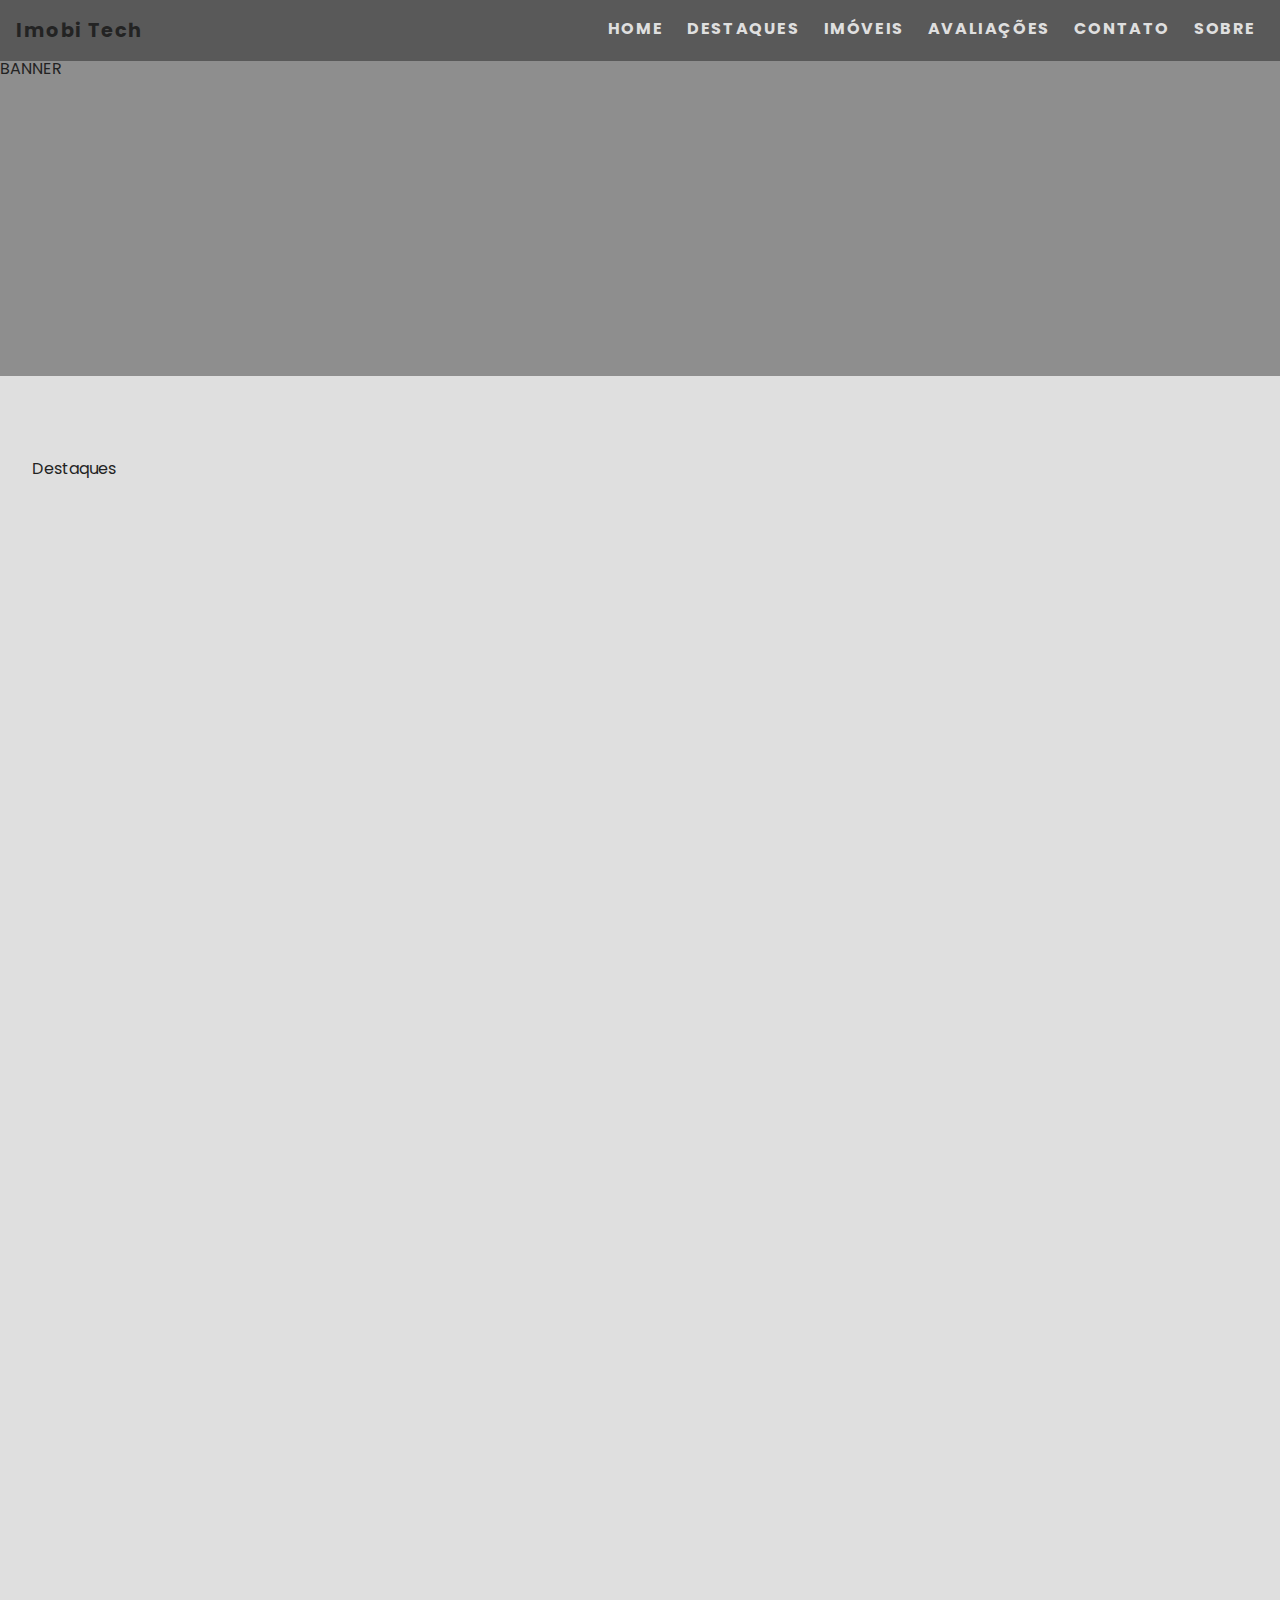
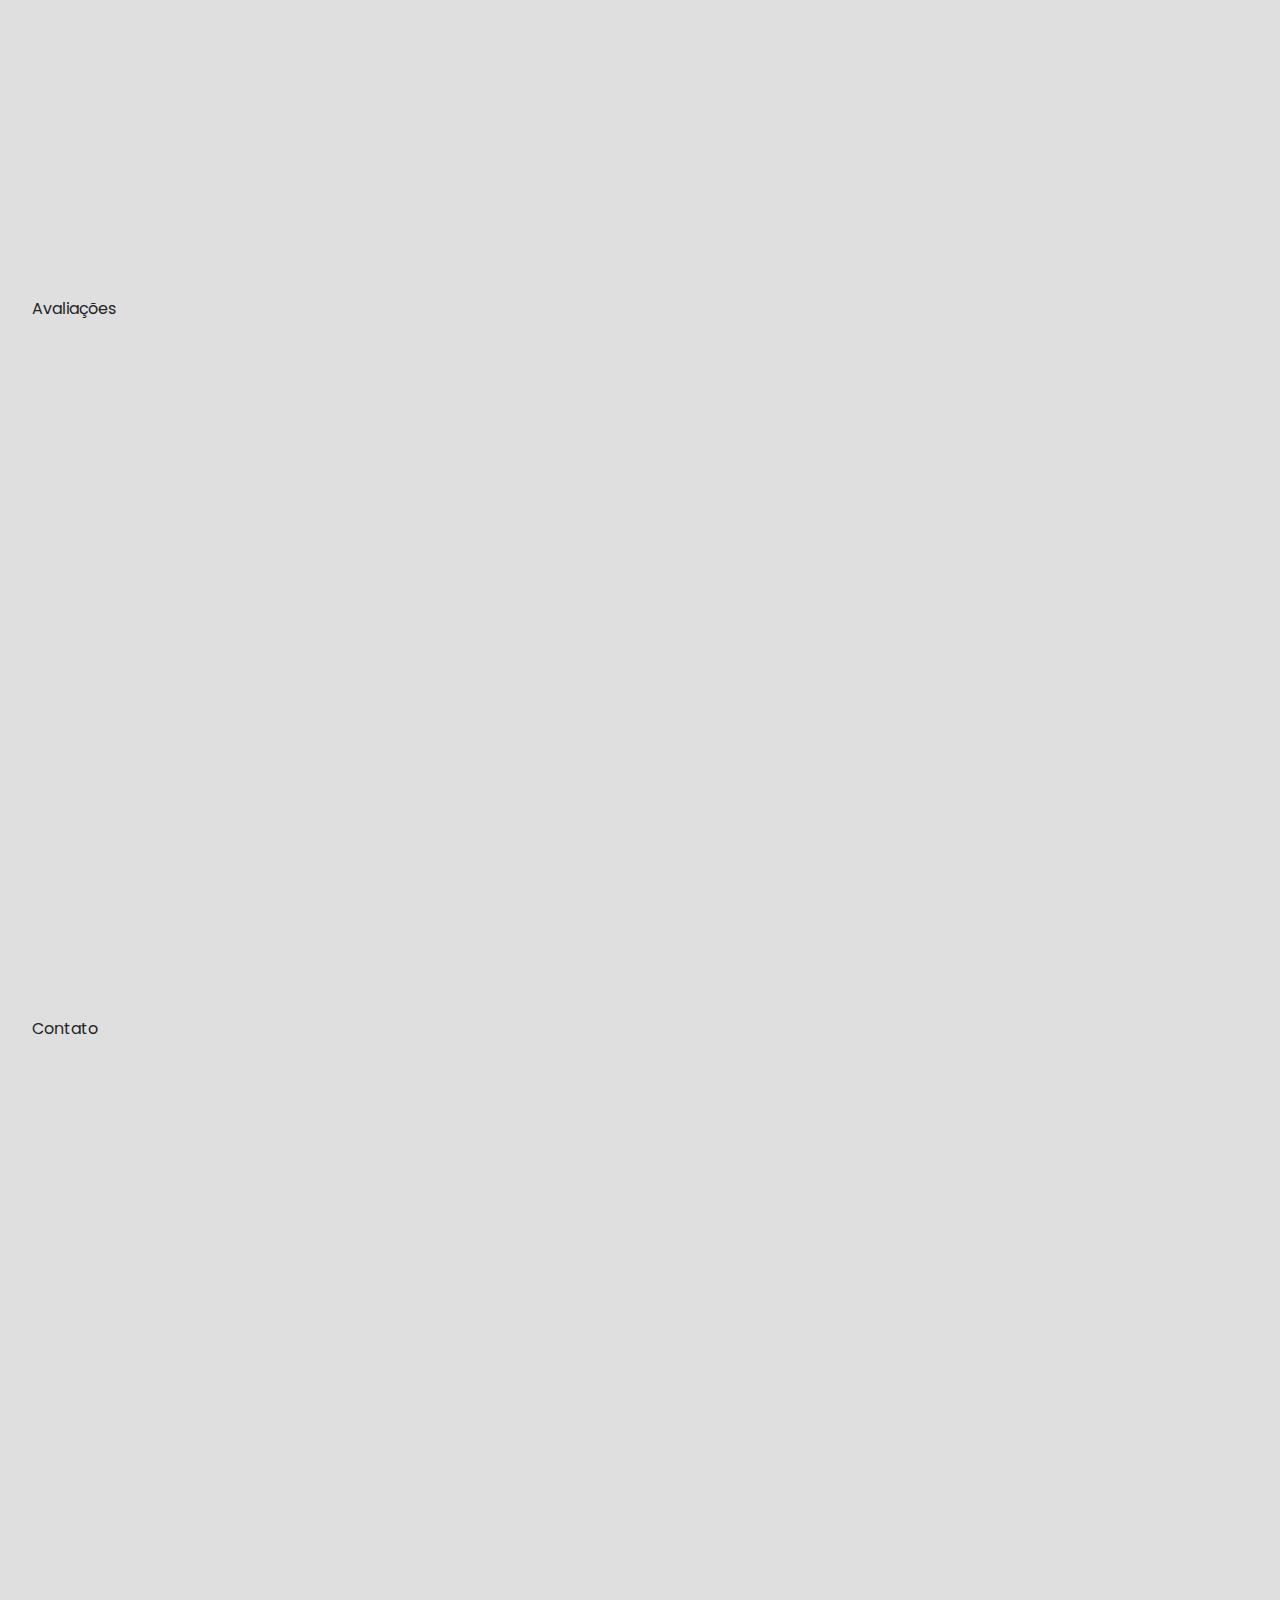
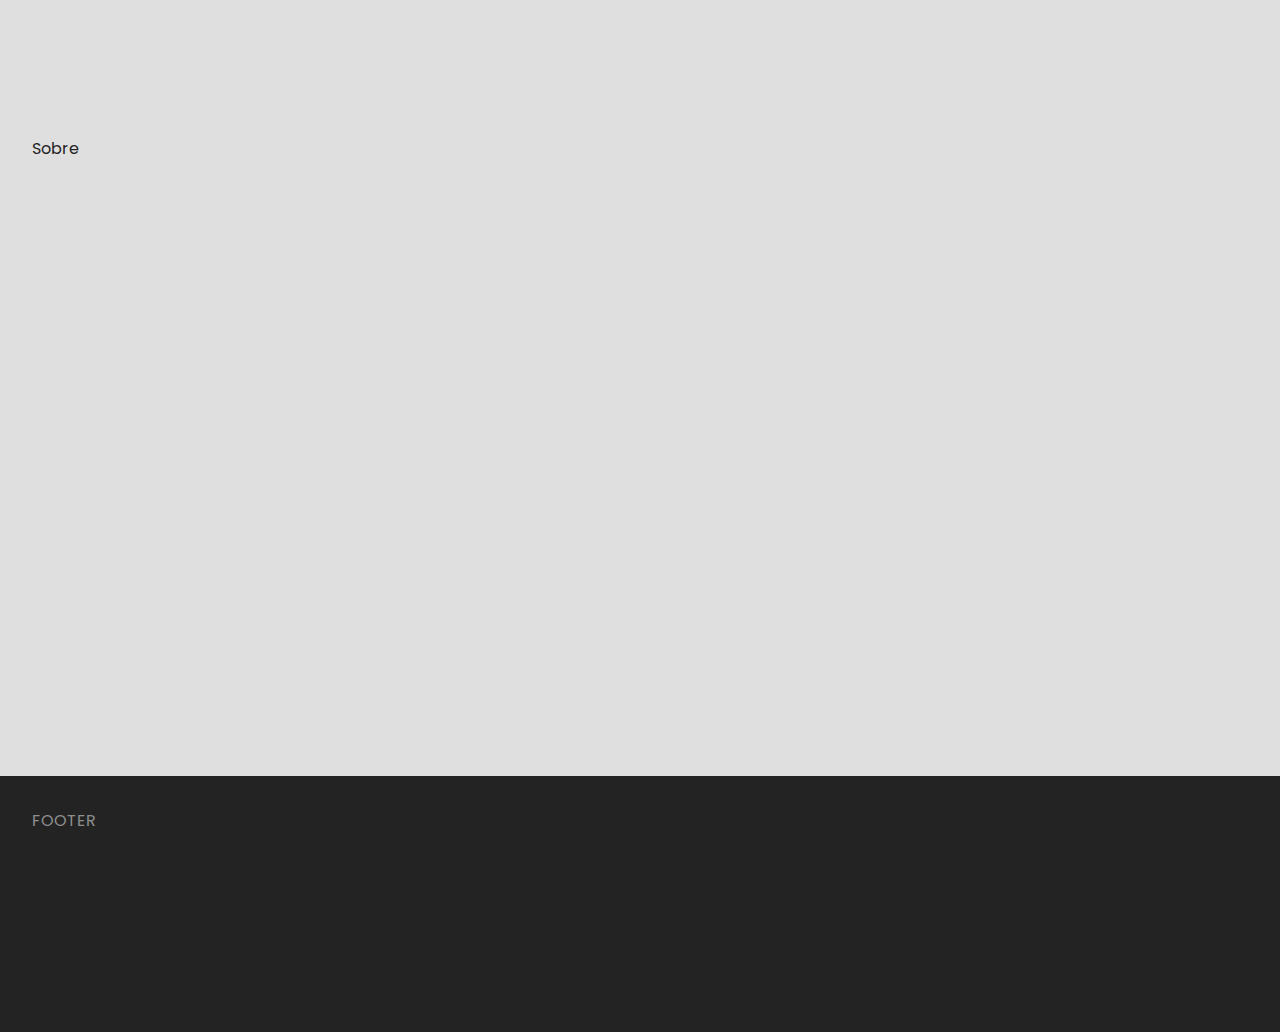
<file: index.html>
<!DOCTYPE html>
<html lang="pt-br">
<head>
    <meta charset="UTF-8">
    <meta name="viewport" content="width=device-width, initial-scale=1.0">
    <title>Site Imobiliária</title>
    <!-- CSS customizado -->
    <link rel="stylesheet" href="./css/style.css">
</head>
<body>
    <nav>
        <div class="logo">Imobi Tech</div>

        <div class="menu">
            <ul>
                <li><a href="#">Home</a></li>
                <li><a href="#destaques">Destaques</a></li>
                <li><a href="#imoveis">Imóveis</a></li>
                <li><a href="#avaliacoes">Avaliações</a></li>
                <li><a href="#contato">Contato</a></li>
                <li><a href="#sobre">Sobre</a></li>
            </ul>
        </div>
    </nav>

    <header>BANNER</header>

    <main>
        <section id="destaques">Destaques</section>

        <section id="imoveis">
            <!-- Imóveis listados pelo JS -->
        </section>

        <section id="avaliacoes">Avaliações</section>
        <section id="contato">Contato</section>
        <section id="sobre">Sobre</section>
    </main>

    <footer>FOOTER</footer>
</body>

<!-- JS -->
<script src="./js/app.js"></script>
</html>
</file>
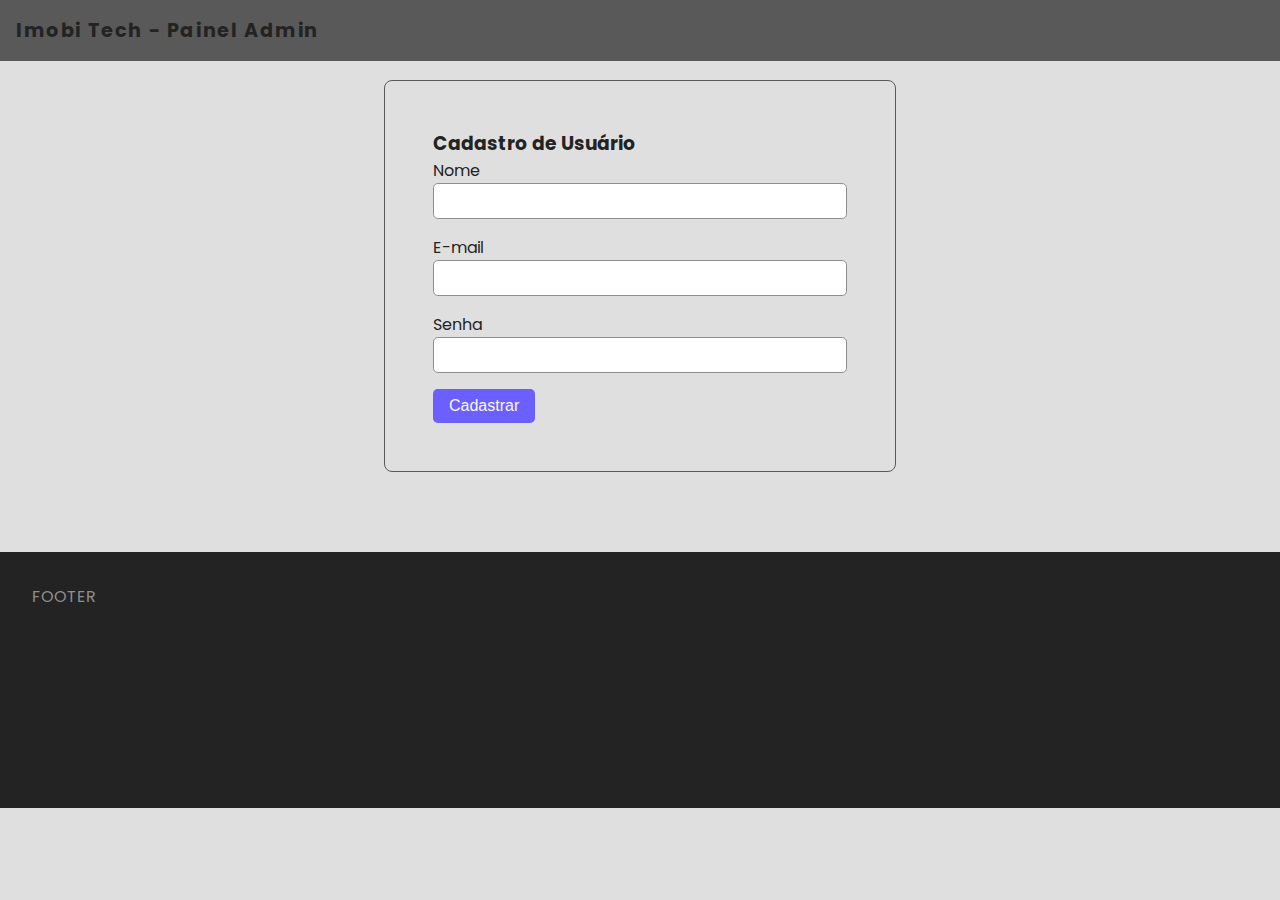
<file: admin/index.html>
<!DOCTYPE html>
<html lang="pt-br">
<head>
    <meta charset="UTF-8">
    <meta name="viewport" content="width=device-width, initial-scale=1.0">
    <title>Painel Admin - Site Imobiliária</title>
    <!-- CSS customizado -->
    <link rel="stylesheet" href="../css/style.css">
</head>
<body>
    <nav>
        <div class="logo">Imobi Tech - Painel Admin</div>
    </nav>

    <main>
        <form id="formCadastro">
            <h3>Cadastro de Usuário</h3>

            <label for="nome">Nome</label>
            <input type="text" id="nome">

            <label for="email">E-mail</label>
            <input type="email" id="email">

            <label for="senha">Senha</label>
            <input type="password" id="senha">

            <button>Cadastrar</button>
        </form>
    </main>

    <footer>FOOTER</footer>
</body>

<!-- JS -->
<script src="../js/admin.js"></script>
</html>
</file>
<file: css/style.css>
/* Fonte */
@import url('https://fonts.googleapis.com/css2?family=Poppins:ital,wght@0,400;0,700;1,700&display=swap');

:root {
    /* Paleta de cores */
    --cor-principal: #6c5fff;
    --cor-01: #f9f9f9;
    --cor-02: #dfdfdf;
    --cor-03: #8e8e8e;
    --cor-04: #595959;
    --cor-05: #232323;

    /* Sombra:  X   Y   Desfoque    Espessura   Cor */
    --sombra:   0   0   0.5rem      0.2rem      var(--cor-03);
}

/* Reset */
* {
    margin: 0;
    padding: 0;
    box-sizing: border-box;
}

html {
    font-family: 'Poppins', sans-serif;
    font-size: 16px;
    scroll-behavior: smooth;
}

body {
    background-color: var(--cor-02);
    color: var(--cor-05);
}

/* ===== Barra de Navegação ===== */
nav {
    position: fixed;
    z-index: 1000;
    top: 0;
    left: 0;
    width: 100%;
    padding: 1rem;
    background-color: var(--cor-04);
    display: flex;
    justify-content: space-between;
    letter-spacing: 0.1rem;
}

nav ul {
    list-style-type: none;
    display: flex;
    gap: 0.5rem;
}

nav a {
    text-decoration: none;
    text-transform: uppercase;
    color: var(--cor-02);
    font-weight: 700;
    padding: 0.5rem;
    transition: 0.5s;
}

nav a:hover {
    color: var(--cor-03);
}

.logo {
    font-size: 1.2rem;
    font-weight: 700;
}

/* ===== Cabeçalho da página ===== */
header {
    height: 20rem;
    margin-top: 3.5rem;
    background-color: var(--cor-03);
}

/* ===== Sections ===== */
section {
    min-height: 80vh;
    padding: 5rem 2rem;
}

/* ===== Estrutura dos Cards dos Imóveis ===== */
#imoveis {
    margin: auto;
    display: grid;
    grid-template-columns: auto auto auto;
    gap: 2rem;
}

/* Card */
.imovel {
    border-radius: 0.5rem;
    overflow: hidden;
    transition: 0.5s;
    padding: 0.8rem;
    background-color: var(--cor-01);
    border: solid 1px var(--cor-03);
    display: flex;
    flex-direction: column;
    justify-content: space-between;
}

.imovel:hover {
    transform: scale(1.02);
    cursor: pointer;
    box-shadow: var(--sombra);
}

.foto {
    height: 14rem;
    width: 100%;
}

.foto-imovel {
    height: 100%;
    width: 100%;
    margin: 1rem auto;
    border: solid 0.8rem var(--cor-01);
    border-radius: 0.5rem;
}

.foto img, .foto-imovel img {
    height: 100%;
    width: 100%;
}

.conteudo {
    height: auto;
    text-align: justify;
}

.conteudo h3, p {
    margin: 0.5rem auto;
}

.info {
    font-size: 0.8rem;
    font-weight: 700;
    display: flex;
    justify-content: space-between;
    align-items: flex-end;

    /* border: solid 1px; */
}

.valor-imovel {
    font-size: 1.2rem;
    margin: 1rem auto;
}


/* ===== Footer ===== */
footer {
    min-height: 16rem;
    background-color: var(--cor-05);
    color: var(--cor-03);
    padding: 2rem;
}

form {
    width: 40%;
    margin: 5rem auto;
    min-height: 20rem;
    padding: 3rem;
    border-radius: 0.5rem;
    border: solid 1px var(--cor-04);
}

form input {
    display: block;
    width: 100%;
    margin-bottom: 1rem;
    font-size: 1rem;
    padding: 0.5rem;
    border-radius: 0.3rem;
    border: solid 1px var(--cor-03);
}

form button {
    padding: 0.5rem 1rem;
    border-radius: 0.3rem;
    border: none;
    font-size: 1rem;
    background-color: var(--cor-principal);
    color: var(--cor-01);
}

form button:hover {
    cursor: pointer;
    filter: brightness(1.1);
}

#imovel {
    padding: 6rem 8rem;
}

/* Mapa */
.mapa {
    /* width: 90%; */
    height: 100vh;
    margin: auto;
    margin-top: 2rem;
}

.mapa iframe {
    width: 100%;
    height: 100%;
}
</file>
